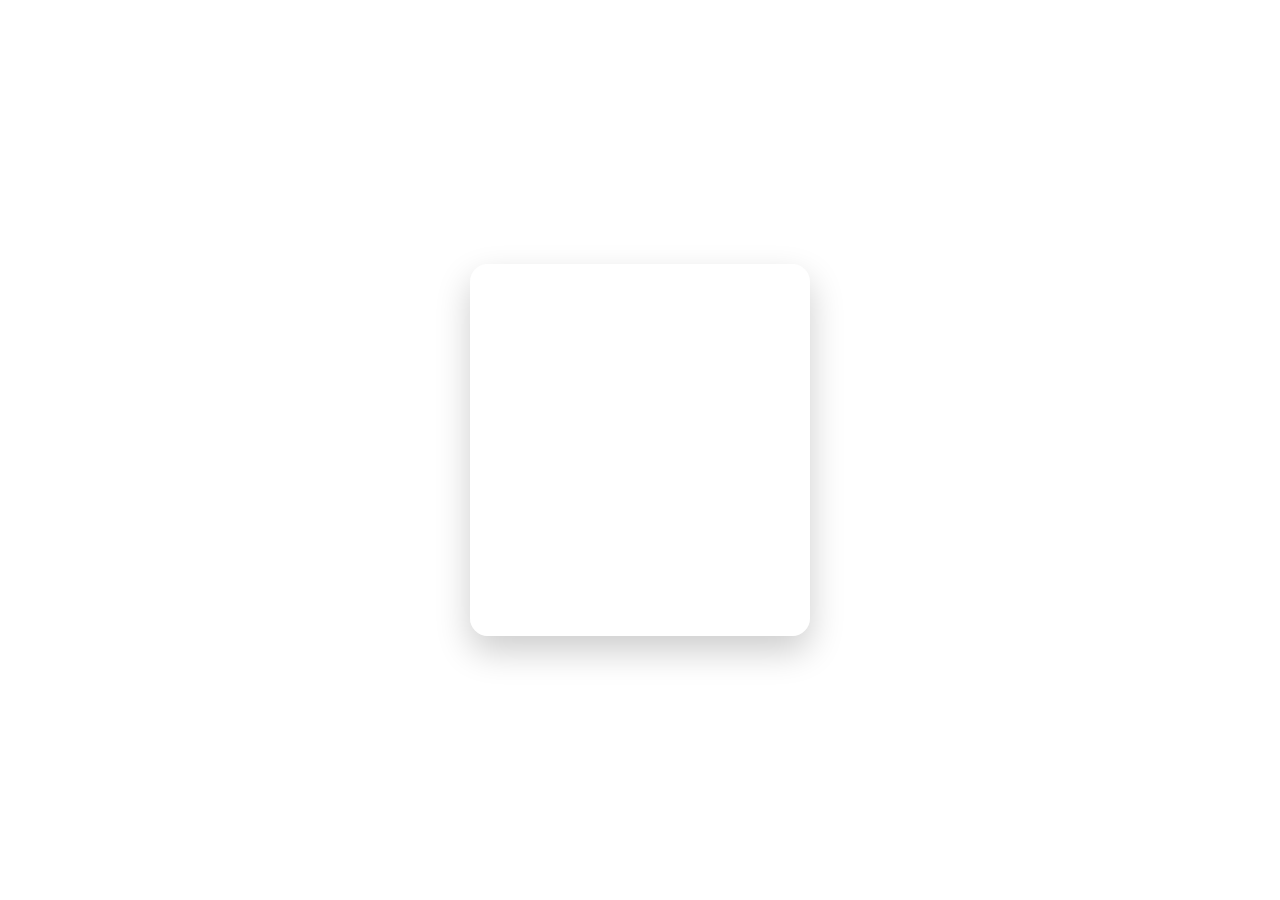
<file: index.html>
<!DOCTYPE html>
<html lang="en">
<head>
<meta charset="UTF-8">
<meta name="viewport" content="width=device-width, initial-scale=1.0">
<title>Weather Dashboard</title>
<link rel="stylesheet" href="style.css">
</head>

<body>

<div class="cloud-layer"></div>
<div class="rain-layer"></div>

<div class="container">

<h1>Weather Dashboard</h1>

<div class="clock">
<h2 id="time"></h2>
<p id="date"></p>
</div>

<div class="weather">

<h2 id="city">Loading location...</h2>

<p id="temp">🌡 Temperature: -- °C</p>

<p id="desc"></p>

</div>

</div>

<script src="script.js"></script>

</body>
</html>
</file>
<file: style.css>
*{
margin:0;
padding:0;
box-sizing:border-box;
font-family: "Segoe UI", sans-serif;
}

body{
height:100vh;
display:flex;
justify-content:center;
align-items:center;

background-size: cover;
background-position: center;
background-repeat: no-repeat;

transition: background-image 1s ease;
}

/* main card */

.container{
width:340px;
padding:30px;
border-radius:18px;
background: rgba(255,255,255,0.2);
backdrop-filter: blur(15px);
border:1px solid rgba(255,255,255,0.3);
box-shadow:0 15px 35px rgba(0,0,0,0.2);
text-align:center;
color:white;
}

/* clock */

.clock{
margin-bottom:20px;
padding:15px;
border-radius:12px;
background: rgba(255,255,255,0.15);
}

#time{
font-size:28px;
font-weight:600;
}

#date{
font-size:14px;
margin-top:5px;
}

/* weather */

.weather{
padding:20px;
border-radius:12px;
background: rgba(255,255,255,0.15);
}

#city{
font-size:22px;
margin-bottom:10px;
}

#temp{
font-size:20px;
font-weight:600;
margin-bottom:8px;
}

#desc{
font-size:15px;
}

/* animated clouds */

.cloud-layer{
position:fixed;
top:0;
left:0;
width:200%;
height:100%;
opacity:0.15;
animation:moveClouds 60s linear infinite;
pointer-events:none;
}

@keyframes moveClouds{
from{transform:translateX(0)}
to{transform:translateX(-50%)}
}

/* rain animation */

.rain-layer{
position:fixed;
top:0;
left:0;
width:100%;
height:100%;
background-image:url("https://i.imgur.com/NM5FZ6G.png");
opacity:0;
pointer-events:none;
animation:rainFall 0.5s linear infinite;
}

@keyframes rainFall{
from{background-position:0 0}
to{background-position:0 100%}
}
</file>
<file: weather.css>
*{
margin:0;
padding:0;
box-sizing:border-box;
font-family: "Segoe UI", sans-serif;
}

body{
height:100vh;
display:flex;
justify-content:center;
align-items:center;
background-size:cover;
background-position:center;
transition: background-image 1s ease;
}

/* main card */

.container{
width:340px;
padding:30px;
border-radius:18px;
background: rgba(255,255,255,0.2);
backdrop-filter: blur(15px);
border:1px solid rgba(255,255,255,0.3);
box-shadow:0 15px 35px rgba(0,0,0,0.2);
text-align:center;
color:white;
}

/* clock */

.clock{
margin-bottom:20px;
padding:15px;
border-radius:12px;
background: rgba(255,255,255,0.15);
}

#time{
font-size:28px;
font-weight:600;
}

#date{
font-size:14px;
margin-top:5px;
}

/* weather */

.weather{
padding:20px;
border-radius:12px;
background: rgba(255,255,255,0.15);
}

#city{
font-size:22px;
margin-bottom:10px;
}

#temp{
font-size:20px;
font-weight:600;
margin-bottom:8px;
}

#desc{
font-size:15px;
}

/* animated clouds */

.cloud-layer{
position:fixed;
top:0;
left:0;
width:200%;
height:100%;
opacity:0.15;
animation:moveClouds 60s linear infinite;
pointer-events:none;
}

@keyframes moveClouds{
from{transform:translateX(0)}
to{transform:translateX(-50%)}
}

/* rain animation */

.rain-layer{
position:fixed;
top:0;
left:0;
width:100%;
height:100%;
background-image:url("https://i.imgur.com/NM5FZ6G.png");
opacity:0;
pointer-events:none;
animation:rainFall 0.5s linear infinite;
}

@keyframes rainFall{
from{background-position:0 0}
to{background-position:0 100%}
}
</file>
